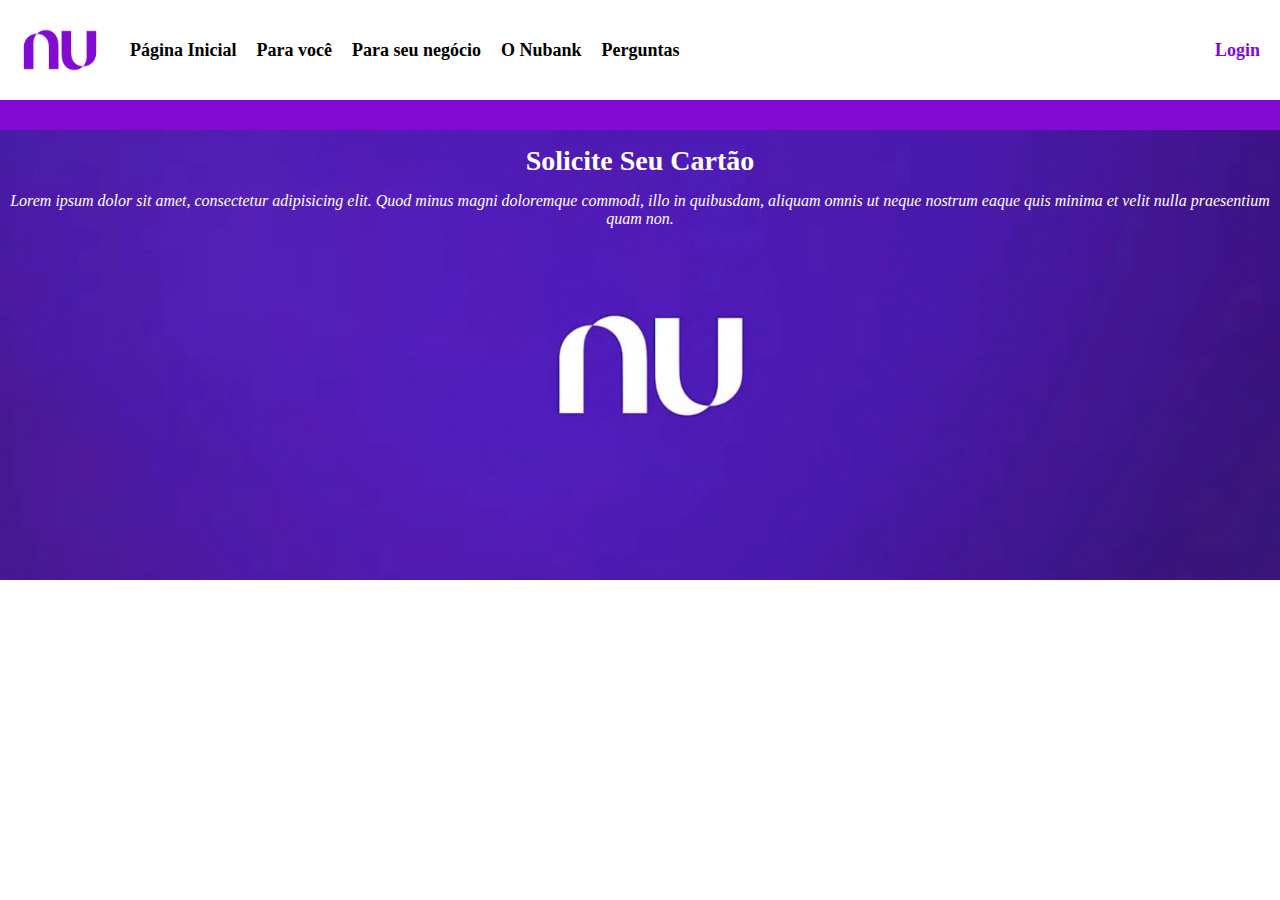
<file: CSS/index.html>
<!DOCTYPE html>
<html lang="pt-br">
<head>
  <link rel="stylesheet" href="./styles.css">
  <meta charset="UTF-8">
  <meta name="viewport" content="width=device-width, initial-scale=1.0">
  <title>Document</title>
</head>
<body>

  <header>
    <div class="menu-img">
      <img src="./img/nubank-logo-0-1.png" alt="logo nubank">
      <ul class="menu">
          <li><a href="">Página Inicial</a></li>
          <li><a href="">Para você</a></li>
          <li><a href="">Para seu negócio</a></li>
          <li><a href="">O Nubank</a></li>
          <li><a href="">Perguntas</a></li>
      </ul>


    </div>
    
  <a href="">Login</a>

  </header>
  <div class="box" >
  </div>

  <main>

    <div class="box-main">
      <h2>Solicite Seu Cartão</h2>
      <p>Lorem ipsum dolor sit amet, consectetur adipisicing elit. Quod minus magni doloremque commodi, illo in quibusdam, aliquam omnis ut neque nostrum eaque quis minima et velit nulla praesentium quam non.</p>

    </div>




  </main>
 

  
</body>
</html>
</file>
<file: CSS/styles.css>
/* CSS DA PáGINA */

*{
  margin: 0;
  padding: 0;
}

header{
  display: flex;
  align-items: center;
  justify-content: space-between;
  padding: 0 20px 0 10px;
}
.menu-img{
  display: flex;
  align-items: center;
  gap: 20px;
}

img{
  width: 100px;
}
h1{
  font-size: 80px;
}

.menu{
  display: flex;
  gap: 20px;
  list-style: none;
}
.menu li{
  font-weight: bold;
}

header a{
  color: #820AD1;
  font-weight: bolder;
  font-size: 18px;
  text-decoration: none;
}

ul li a{
  color: black;
}
li a:hover{
  color: #820AD1;
}

.box{
  width: 100vw;
  border: 15px solid #820AD1;
}

.box-main{
  height: 450px;
  margin: auto;


  background-image: url('./img/nubank-ultravioleta-cartao-de-credito-capa.webp');
  background-size: cover;
  background-position: center;
}

.box-main h2{
  text-align: center;
  padding: 15px;
  color: #FFFFFF;
  font-size: 28px;

}
.box-main p{
  text-align: center;
  color: #FFFFFF;
  font-weight: 400;
  font-style: italic;
}
</file>
